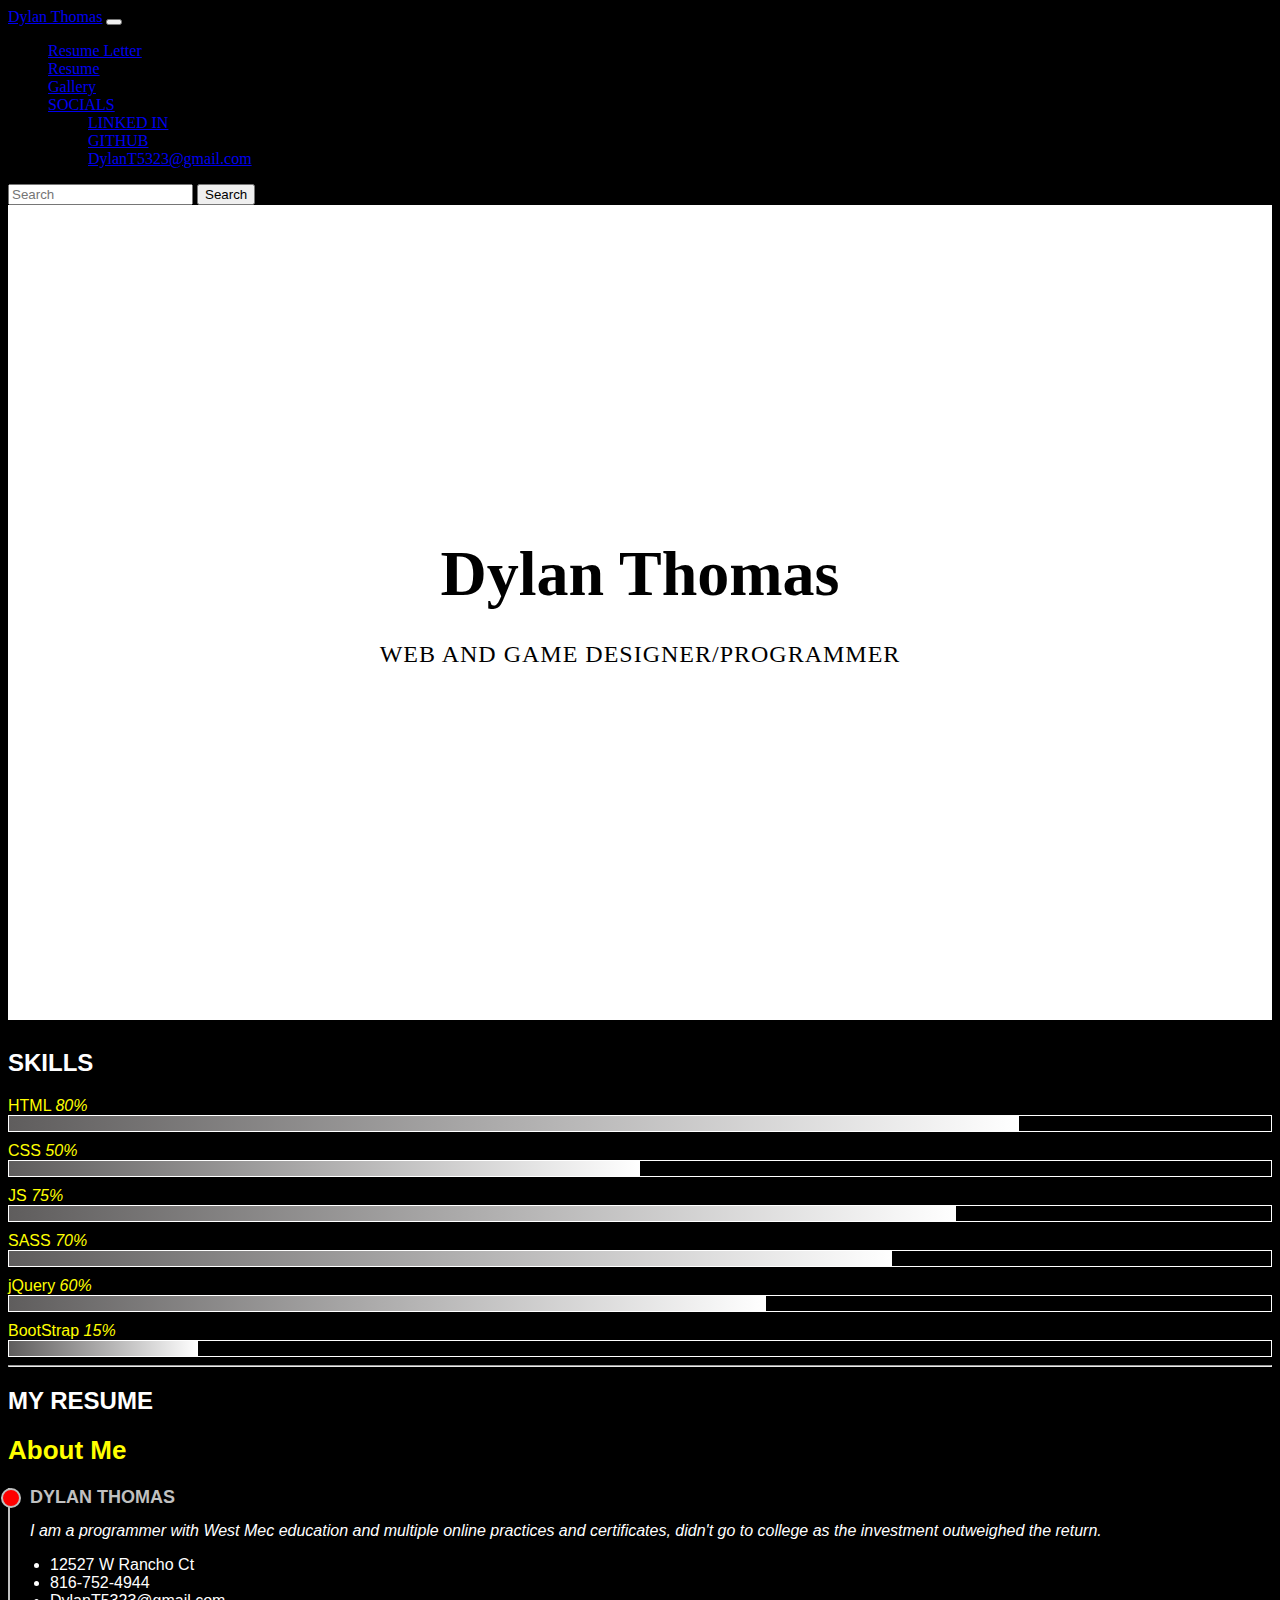
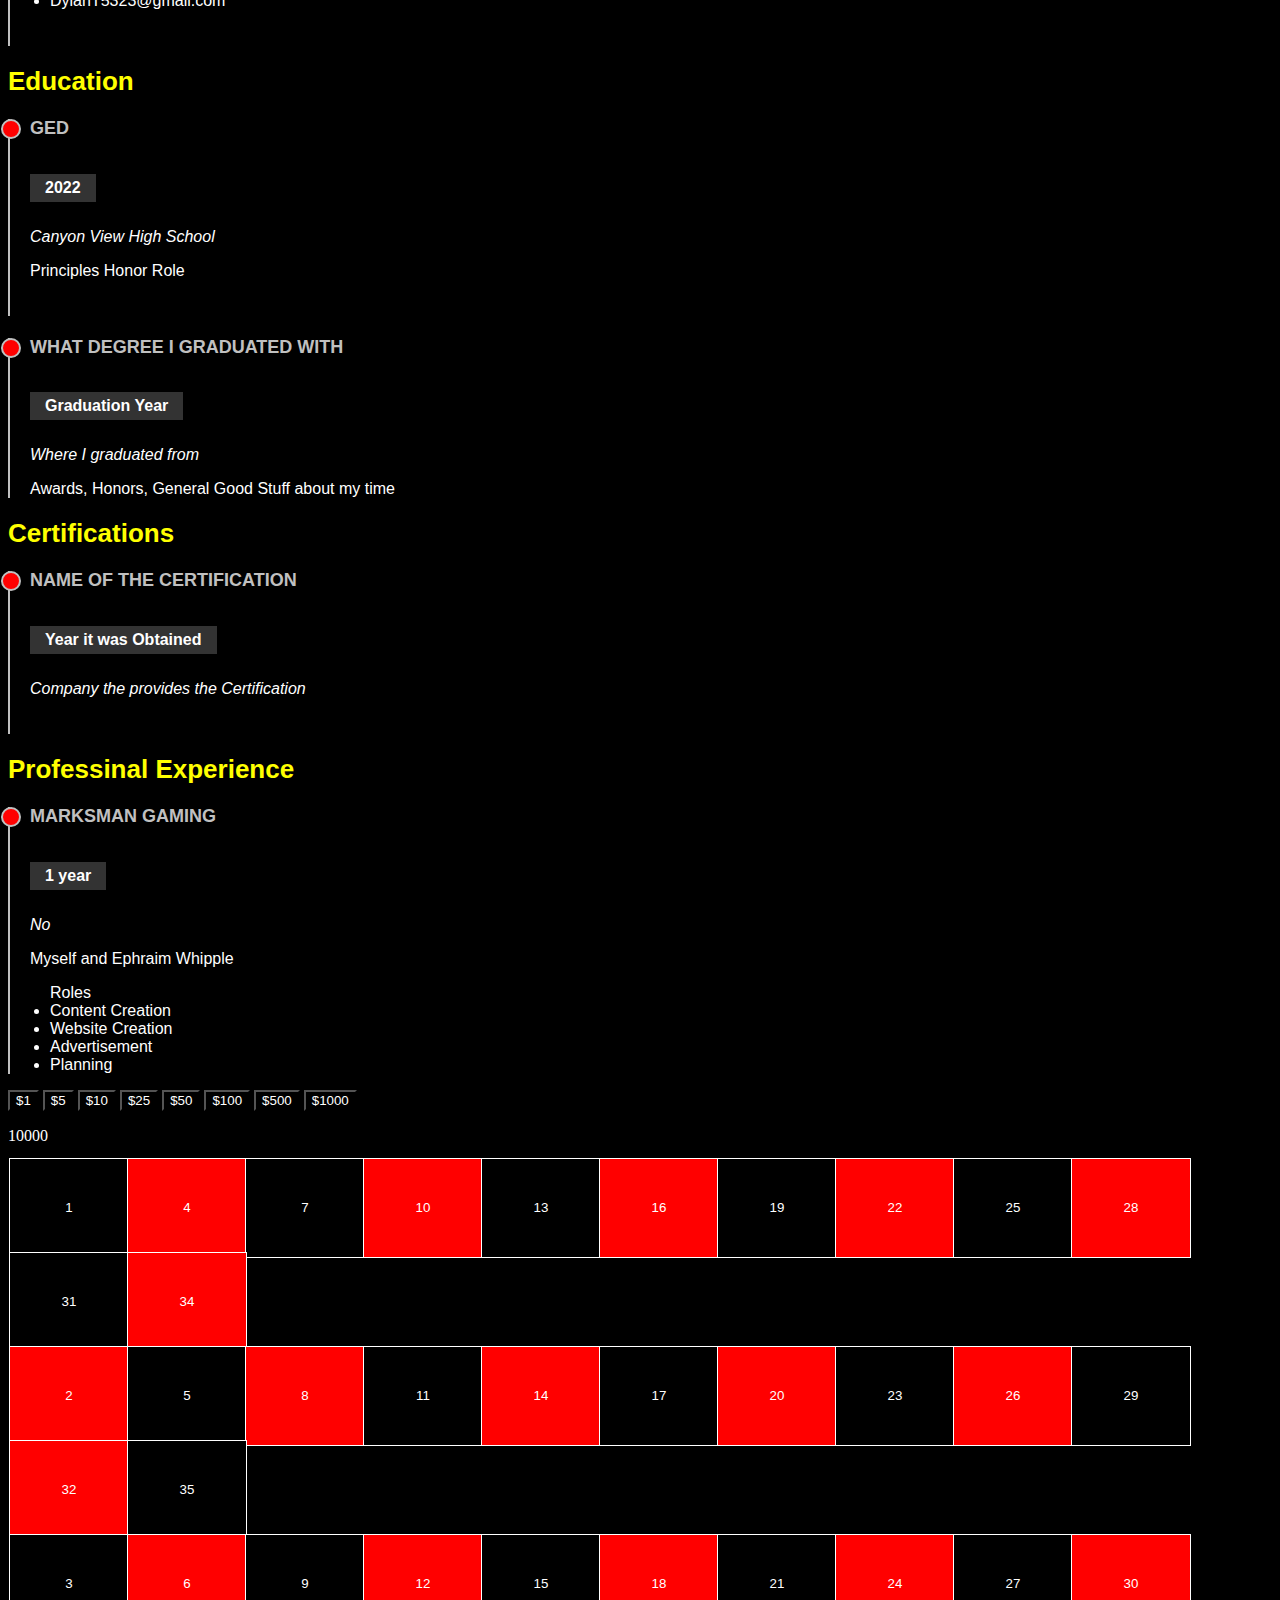
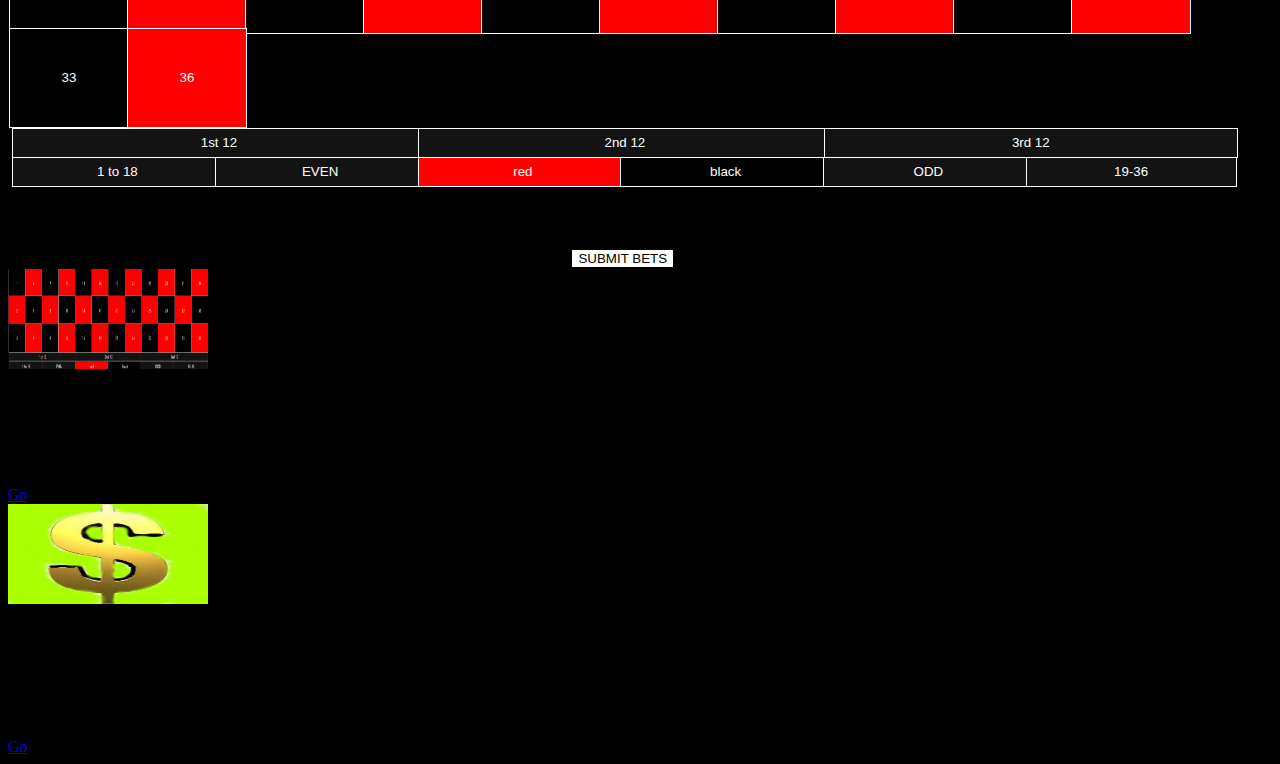
<file: index.html>
<!DOCTYPE html>
<html lang="en">

<head>
    <meta charset="UTF-8">
    <meta http-equiv="X-UA-Compatible" content="IE=edge">
    <meta name="viewport" content="width=device-width, initial-scale=1.0">
    <title>Document</title>
    <link href="https://cdn.jsdelivr.net/npm/bootstrap@5.0.0-beta2/dist/css/bootstrap.min.css" rel="stylesheet"
    integrity="sha384-BmbxuPwQa2lc/FVzBcNJ7UAyJxM6wuqIj61tLrc4wSX0szH/Ev+nYRRuWlolflfl" crossorigin="anonymous">
    <link rel="stylesheet" href="style.css">
</head>
<nav class="navbar navbar-expand-lg navbar-dark bg-dark">
    <div class="container-fluid">
        <a class="navbar-brand landing-btn" href="#landing-tab">Dylan Thomas</a>
        <button class="navbar-toggler" type="button" data-bs-toggle="collapse"
            data-bs-target="#navbarSupportedContent" aria-controls="navbarSupportedContent" aria-expanded="false"
            aria-label="Toggle navigation">
            <span class="navbar-toggler-icon"></span>
        </button>
        <div class="collapse navbar-collapse" id="navbarSupportedContent">
            <ul class="navbar-nav me-auto mb-2 mb-lg-0">
                <li>
                    <a class="nav-link" aria-current="page" href="https://docs.google.com/document/d/1kB7V1Ih_Biu44Q0AOEkSXSN4Fd92FA182Leo5Mlg9DY/edit" targer="_blank">Resume Letter</a>
                </li>
                <li>
                    <a class="nav-link resume-btn" aria-current="page" href="#skills">Resume</a>
                </li>
                <li> 
                    <a class="nav-link gallery-btn" href="#gallery">Gallery</a>
                </li>
            <li class="nav-item dropdown">
            <a class="nav-link dropdown-toggle" href="#" id="navbarDropdown" role="button" data-bs-toggle="dropdown" aria-expanded="false">
            SOCIALS
            </a>
            <ul class="dropdown-menu" aria-labelledby="navbarDropdown">
            <li><a class="dropdown-item" href="https://www.linkedin.com/in/dylan-thomas-964a14203/">LINKED IN</a></li>
            <li><a class="dropdown-item" href="https://github.com/DylanThomas711">GITHUB</a></li>
            <li><a class="dropdown-item" href="https://mail.google.com/mail" target="_blank">DylanT5323@gmail.com</a></li>
          </ul>
        </li>
            </ul>
            <form class="d-flex">
                <input class="form-control me-2" type="search" placeholder="Search" aria-label="Search">
                <button class="btn btn-outline-success" type="submit">Search</button>
            </form>
        </div>
    </div>
</nav>
<body>
    <section id="landing-tab">
        <div class="landing-container">
            <h1>Dylan Thomas</h1>
            <h2>Web and Game Designer/Programmer</h2>
        </div>
    </section>
    <section id="resume-tab">
        <div id="skills" class="skills container">
            <div class="section-title">
                <h2>SKILLS</h2>
            </div>
    
            <div class="row skills-content">
                <div class="col-lg-6">
                    <div class="progress">
                        <span class="skill">HTML <i class="val">80%</i></span>
                        <div class="progress-bar-wrap">
                            <div class="progress-bar" style="width: 80%;"></div>
                        </div>
                    </div>
    
                    <div class="progress">
                        <span class="skill">CSS <i class="val">50%</i></span>
                        <div class="progress-bar-wrap">
                            <div class="progress-bar" style="width: 50%;"></div>
                        </div>
                    </div>
    
                    <div class="progress">
                        <span class="skill">JS <i class="val">75%</i></span>
                        <div class="progress-bar-wrap">
                            <div class="progress-bar" style="width: 75%;"></div>
                        </div>
                    </div>
                </div>
                <div class="col-lg-6">
                    <div class="progress">
                        <span class="skill">SASS <i class="val">70%</i></span>
                        <div class="progress-bar-wrap">
                            <div class="progress-bar" style="width: 70%;"></div>
                        </div>
                    </div>
    
                    <div class="progress">
                        <span class="skill">jQuery <i class="val">60%</i></span>
                        <div class="progress-bar-wrap">
                            <div class="progress-bar" style="width: 60%;"></div>
                        </div>
                    </div>
    
                    <div class="progress">
                        <span class="skill">BootStrap <i class="val">15%</i></span>
                        <div class="progress-bar-wrap">
                            <div class="progress-bar" style="width: 15%;"></div>
                        </div>
                    </div>
                </div>
            </div>
        </div>
        <!-- /Skills -->
    
        <hr>
        
    
        <!-- Resume -->
        <div id="resume" class="resume">
            <div class="container">
                <div class="section-title">
                    <h2>MY RESUME</h2>
                </div>
    
                <div class="row">
                    <div class="col-lg-6">
                        <h3 class="resume-title">About Me</h3>
                        <div class="resume-item pb-0">
                            <h4>Dylan Thomas</h4>
                            <p><em>I am a programmer with West Mec education and multiple online practices and certificates, didn't go to college
                                as the investment outweighed the return.
                            </em></p>
                            <p>
                            <ul>
                                <li>12527 W Rancho Ct</li>
                                <li>816-752-4944</li>
                                <li>DylanT5323@gmail.com</li>
                            </ul>
                            </p>
    
    
                        </div>
                        <h3 class="resume-title">Education</h3>
                        <div class="resume-item">
                            <h4>GED</h4>
                            <h5>2022</h5>
                            <p><em>Canyon View High School</em></p>
                            <p>Principles Honor Role</p>
                        </div>
                        <div class="resume-item">
                            <!-- West Mec -->
                            <h4>What degree I graduated with</h4>
                            <h5>Graduation Year</h5>
                            <p><em>Where I graduated from</em></p>
                            <p>Awards, Honors, General Good Stuff about my time</p>
                        </div>
                        <!-- Add More as needed -->
                    </div>
                    <div class="col-lg-6">
                        <h3 class="resume-title">Certifications</h3>
                        <div class="resume-item">
                            <h4>Name of the Certification</h4>
                            <h5>Year it was Obtained</h5>
                            <p><em>Company the provides the Certification</em></p>
                        </div>
                        <!-- Add More as needed -->
    
                        <h3 class="resume-title">Professinal Experience</h3>
                        <div class="resume-item">
                            <h4>Marksman Gaming</h4>
                            <h5>1 year</h5>
                            <p><em>No</em></p> <!-- West-Mec, Glendale AZ-->
                            <p>Myself and Ephraim Whipple</p>
                            <ul>Roles
                                <li>Content Creation</li>
                                <li>Website Creation</li>
                                <li>Advertisement</li>
                                <li>Planning</li>
                            </ul>
                        </div>
                        <!-- Add more as needed -->
                    </div>
                </div>
            </div>
        </div>
    </section>
    <section id="roulette-tab">
        <button id="no1">$1</button>
        <button id="no5">$5</button>
        <button id="no10">$10</button>
        <button id="no25">$25</button>
        <button id="no50">$50</button>
        <button id="no100">$100</button>
        <button id="no500">$500</button>
        <button id="no1000">$1000</button>
        <p id="tokens">10000</p>
        <div id="numbers">
            <div id="1-12">
                <button id="1" class="black">1</button>
                <button id="4" class="red">4</button>
                <button id="7" class="black">7</button>
                <button id="10" class="red">10</button>
                <button id="13" class="black">13</button>
                <button id="16" class="red">16</button>
                <button id="19" class="black">19</button>
                <button id="22" class="red">22</button>
                <button id="25" class="black">25</button>
                <button id="28" class="red">28</button>
                <button id="31" class="black">31</button>
                <button id="34" class="red">34</button>
            </div>
            <div id="13-24">
                <button id="2" class="red">2</button>
                <button id="5" class="black">5</button>
                <button id="8" class="red">8</button>
                <button id="11" class="black">11</button>
                <button id="14" class="red">14</button>
                <button id="17" class="black">17</button>
                <button id="20" class="red">20</button>
                <button id="23" class="black">23</button>
                <button id="26" class="red">26</button>
                <button id="29" class="black">29</button>
                <button id="32" class="red">32</button>
                <button id="35" class="black">35</button>
            </div>
            <div id="25-36">
                <button id="3" class="black">3</button>
                <button id="6" class="red">6</button>
                <button id="9" class="black">9</button>
                <button id="12" class="red">12</button>
                <button id="15" class="black">15</button>
                <button id="18" class="red">18</button>
                <button id="21" class="black">21</button>
                <button id="24" class="red">24</button>
                <button id="27" class="black">27</button>
                <button id="30" class="red">30</button>
                <button id="33" class="black">33</button>
                <button id="36" class="red">36</button>
            </div>
        </div>
        <div id="playArea">
            <button id="chooseFirstDiv" class="divs">1st 12</button>
            <button id="chooseSecondDiv" class="divs">2nd 12</button>
            <button id="chooseThirdDiv" class="divs">3rd 12</button>
            <button id="chooseOneToEighteen" class="bottomRow">1 to 18</button>
            <button id="even" class="bottomRow">EVEN</button>
            <button id="chooseRed" class="bottomRow">red</button>
            <button id="chooseBlack" class="bottomRow">black</button>
            <button id="odd" class="bottomRow">ODD</button>
            <button id="chooseNineteenToThirtySix" class="bottomRow">19-36</button>
        </div><br>
        <button id="sub">SUBMIT BETS</button>
    </section>
    <section id="gallery">
       <div class="card" style="width: 18rem;">
            <img src="Screenshot 2021-03-06 130443.png" class = "roulette-btn roulette-ss" href="#roulette-tab">
                <div class="roulette-body">
                    <h5 class="card-title">Roulette</h5>
                    <p class="card-text">A game of roulette that I coded with HTML, CSS, and JavaScript</p>
                    <a href="#roulette-tab" class="btn btn-primary">Go</a>
            </div>
       </div>
        
       <div class="card" style="width: 18rem;">
                <a href="default.html" class = "dollar-ss"><img src="dollar (1).jpg"></a>
                <div class="dollar-body">
                    <h5 class="card-title">Clicker</h5>
                    <p class="card-text">A clicker game (doesn't have picture or theme yet) which was made with SCSS, HTML, and JS</p>
                    <a href="default.html" class="btn btn-primary">Go</a>
            </div>
       </div>
    </section>
    <script src="https://cdn.jsdelivr.net/npm/bootstrap@5.0.0-beta2/dist/js/bootstrap.bundle.min.js" integrity="sha384-b5kHyXgcpbZJO/tY9Ul7kGkf1S0CWuKcCD38l8YkeH8z8QjE0GmW1gYU5S9FOnJ0" crossorigin="anonymous"></script>
    <script src="https://code.jquery.com/jquery-3.5.1.js" integrity="sha256-QWo7LDvxbWT2tbbQ97B53yJnYU3WhH/C8ycbRAkjPDc="  crossorigin="anonymous"></script>
    <script src="script.js"></script>
</body>
</html>
</file>
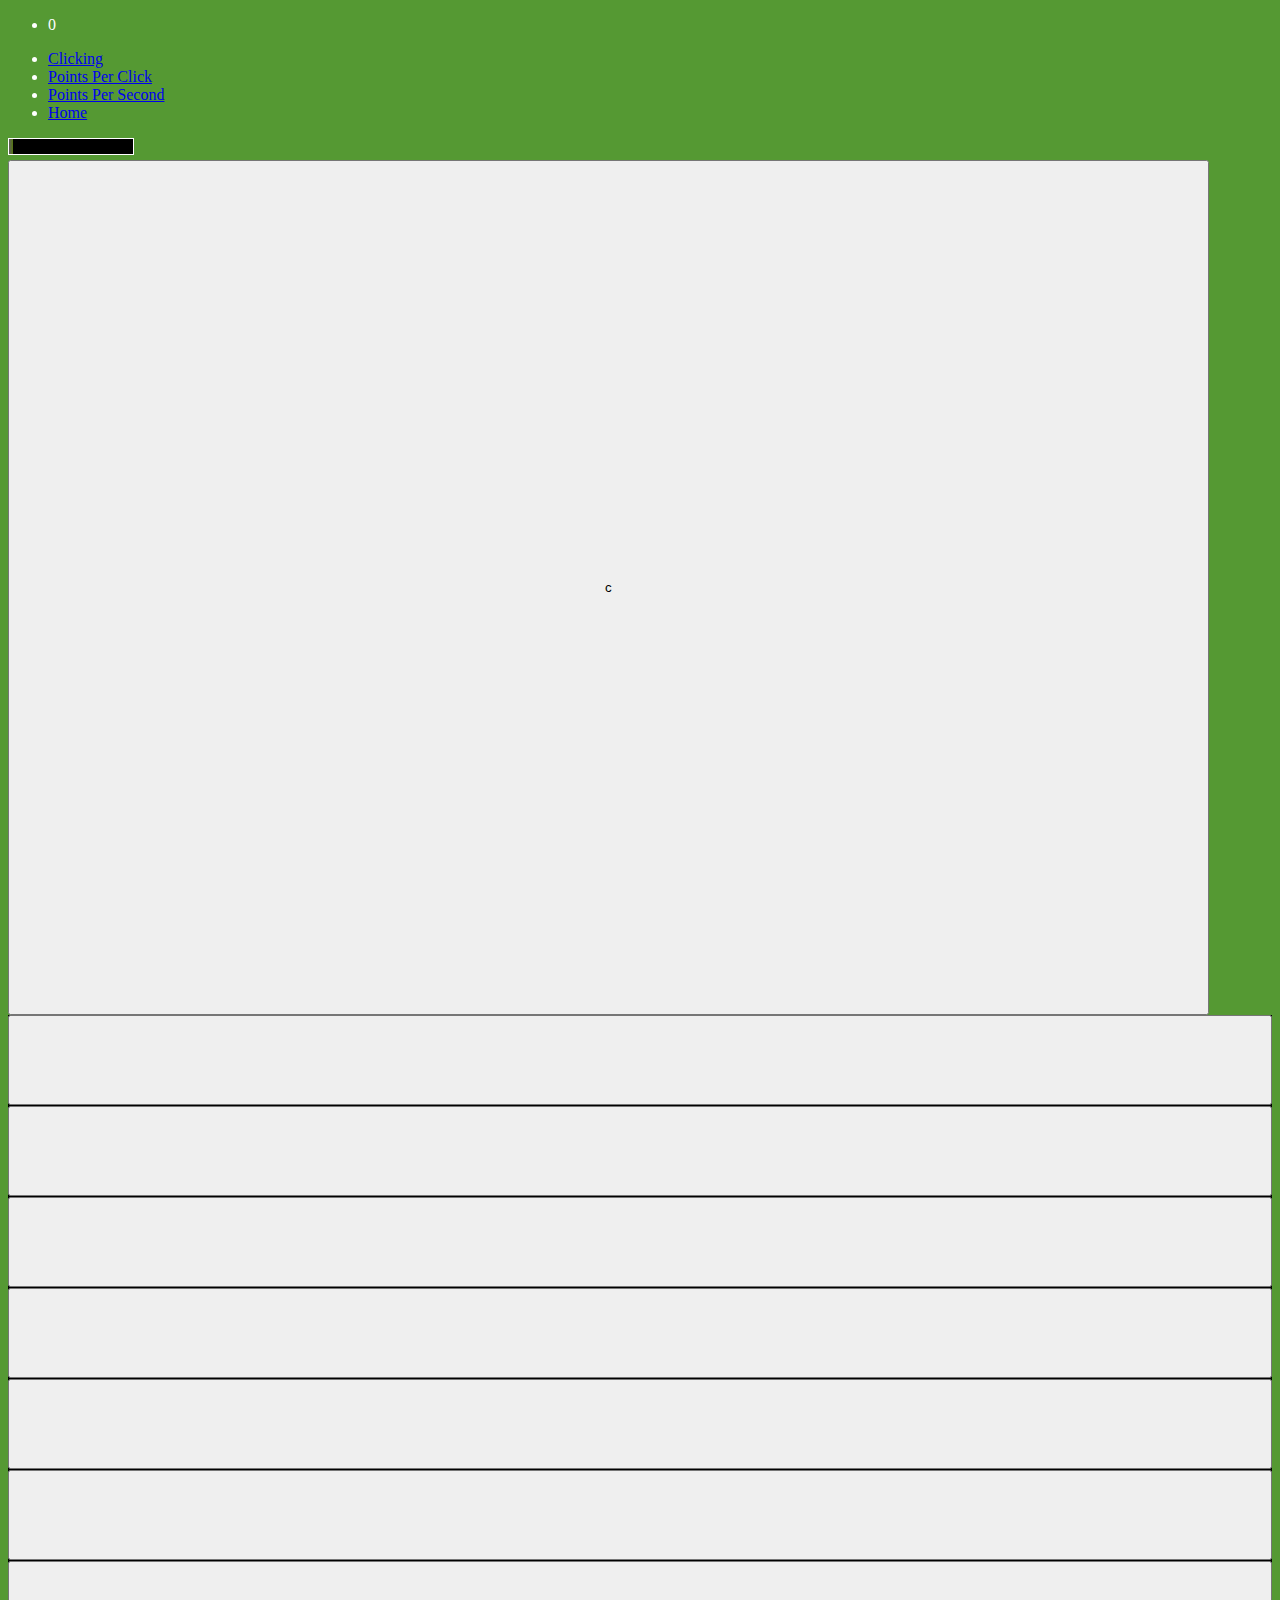
<file: defcault.html>
<!DOCTYPE html>
<html lang="en">

<head>
    <meta charset="UTF-8">
    <meta http-equiv="X-UA-Compatible" content="IE=edge">
    <meta name="viewport" content="width=device-width, initial-scale=1.0">
    <title>Document</title>
    <link href="https://cdn.jsdelivr.net/npm/bootstrap@5.0.0-beta2/dist/css/bootstrap.min.css" rel="stylesheet" integrity="sha384-BmbxuPwQa2lc/FVzBcNJ7UAyJxM6wuqIj61tLrc4wSX0szH/Ev+nYRRuWlolflfl" crossorigin="anonymous">
    <link rel="stylesheet" href="default.css">
</head>
<nav class="navbar navbar-expand-lg navbar-dark bg-dark">
    <div class="container-fluid">
        <div class="collapse navbar-collapse" id="navbarSupportedContent">
            <ul class="navbar-nav me-auto mb-2 mb-lg-0">
                <li class = "nav-item"><p id="points" class = "nav-link active">0</p></li>
                <li class="nav-item">
                    <a class="nav-link active home" aria-current="page" href="#clicker">Clicking</a>
                </li>
                <li class="nav-item">
                    <a class="nav-link active ppcu" href="#ppc-upgrades">Points Per Click</a>
                </li>
                <li class="nav-item">
                    <a class="nav-link active ppsu" href="#pps-upgrades">Points Per Second</a>
                </li>
                <li class="nav-item">
                    <a class="nav-link active ppsu" href="index.html">Home</a>
                </li>
            </ul>
        </div>
    </div>
</nav>
<body>
    <section id="clicker">
        <div class="tax">
            <div class="tax-bar-wrap">
                <div class="tax-bar" id="tax-bar" style="width: 3%;"></div>
            </div>
        </div>
        <button id="clicked">c</button>
    </section>
    <section id="ppc-upgrades">
        <button id="upgrade1"></button>
        <button id="upgrade2"></button>
        <button id="upgrade3"></button>
        <button id="upgrade4"></button>
        <button id="upgrade5"></button>
        <button id="upgrade6"></button>
        <button id="upgrade7"></button>
        <button id="upgrade8"></button>
        <button id="upgrade9"></button>
        <button id="upgrade10"></button>
    </section>
    <section id="pps-upgrades">
        <button id="pps-upgrade1"></button>
        <button id="pps-upgrade2"></button>
        <button id="pps-upgrade3"></button>
        <button id="pps-upgrade4"></button>
        <button id="pps-upgrade5"></button>
        <button id="pps-upgrade6"></button>
        <button id="pps-upgrade7"></button>
        <button id="pps-upgrade8"></button>
        <button id="pps-upgrade9"></button>
        <button id="pps-upgrade10"></button>
        <button id="pps-upgrade11"></button>
        <button id="pps-upgrade12"></button>
        <button id="pps-upgrade13"></button>
        <button id="pps-upgrade14"></button>
        <button id="pps-upgrade15"></button>
    </section>
    <script src="https://code.jquery.com/jquery-3.5.1.js" integrity="sha256-QWo7LDvxbWT2tbbQ97B53yJnYU3WhH/C8ycbRAkjPDc=" crossorigin="anonymous" "></script>
    <script src=" default.js"></script>
</body>

</html>
</file>
<file: style.css>
body {
  background-color: black;
}

body img {
  height: 100px;
  width: 200px;
}

body img:hover {
  border: 2px white solid;
}

body #landing-tab {
  width: 100%;
  height: 90.5vh;
  background: white top right;
  background-size: cover;
  position: relative;
}

body #landing-tab::before {
  content: "";
  position: absolute;
  top: 0;
  right: 0;
  left: 0;
  bottom: 0;
}

body #landing-tab .landing-container {
  position: absolute;
  top: 0;
  right: 0;
  left: 0;
  bottom: 0;
  display: flex;
  justify-content: center;
  align-items: center;
  flex-direction: column;
  padding: 0 15px;
  color: black;
}

body #landing-tab h1 {
  margin: 0 0 10px 0;
  font-size: 64px;
  font-family: fantasy;
  color: black;
}

body #landing-tab h1:hover {
  color: gold;
}

body #landing-tab h2 {
  font-weight: bold;
  color: black;
  margin: 20px;
  font-size: 24px;
  font-weight: 500;
  letter-spacing: 1px;
  text-transform: uppercase;
}

body #landing-tab h2:hover {
  color: silver;
}

body #landing-tab .btn-scroll {
  transition: 0.5s;
  color: black;
}

body #landing-tab .btn-scroll i {
  font-size: 48px;
  border-radius: 25px;
  padding: 20px;
  width: 200px;
  height: 150px;
  display: inline-flex;
}

body #resume-tab {
  font-family: sans-serif;
  background-color: black;
  color: #fff;
  position: relative;
  background: transparent;
}

body #resume-tab a {
  background-color: black;
  color: silver;
  text-decoration: none;
}

body #resume-tab a:hover {
  color: red;
  text-decoration: none;
}

body #resume-tab .skills {
  margin-bottom: -10px;
  background-color: black;
  padding-top: 10px;
}

body #resume-tab .skills .progress {
  height: 45px;
  display: block;
  background: none;
  border-radius: 0;
}

body #resume-tab .skills .progress span {
  color: yellow;
  font-size: medium;
}

body #resume-tab .skills .progress .skills {
  padding: 10px 0;
  margin: 0;
  text-transform: uppercase;
  display: block;
  font-weight: 470;
  font-family: sans-serif;
  background-color: black;
}

body #resume-tab .skills .progress .skills .val {
  float: right;
  font-style: normal;
  background-color: black;
}

body #resume-tab .skills .progress-bar-wrap {
  background: black;
  border: 1px white solid;
}

body #resume-tab .skills .progress-bar {
  height: 15px;
  background: linear-gradient(to right, #5f5d5d, white);
}

body #resume-tab .skills .progress-bar:hover {
  background: linear-gradient(to right, black, white);
}

body #resume-tab .resume {
  background-color: black;
}

body #resume-tab .resume .resume-title {
  font-size: 26px;
  font-weight: 700;
  margin-top: 20px;
  margin-bottom: 20px;
  color: yellow;
  background-color: black;
}

body #resume-tab .resume .resume-item {
  padding: 0 0 20px 20px;
  margin-top: -2px;
  border-left: 2px solid silver;
  position: relative;
}

body #resume-tab .resume .resume-item h4 {
  line-height: 18px;
  font-size: 18px;
  font-weight: 600;
  text-transform: uppercase;
  font-family: sans-serif;
  color: silver;
  margin-bottom: 10px;
}

body #resume-tab .resume .resume-item h5 {
  font-size: 16px;
  background: rgba(255, 255, 255, 0.2);
  padding: 5px 15px;
  display: inline-block;
  font-weight: 600;
  margin-bottom: 10px;
}

body #resume-tab .resume .resume-item ul {
  padding-left: 20px;
}

body #resume-tab .resume .resume-item ul li {
  padding-bottom: 0;
}

body #resume-tab .resume .resume-item:last-child {
  padding-bottom: 0;
}

body #resume-tab .resume .resume-item::before {
  content: "";
  position: absolute;
  width: 16px;
  height: 16px;
  border-radius: 50px;
  left: -9px;
  top: 0;
  background: red;
  border: 2px solid silver;
}

body #roulette-tab {
  background-color: black;
  color: white;
  height: 100%;
  width: 100%;
}

body #roulette-tab button {
  background-color: black;
  color: white;
}

body #roulette-tab #numbers {
  background-color: black;
  display: flexbox;
  margin-left: 4px;
}

body #roulette-tab #numbers button {
  height: 100px;
  width: 120px;
  border: 1px white solid;
  margin: -3px;
  background: red;
}

body #roulette-tab #numbers .black {
  background-color: black;
  color: white;
}

body #roulette-tab #numbers button:hover {
  border: 2px grey solid;
}

body #roulette-tab #playArea {
  background-color: black;
  margin-left: 2px;
}

body #roulette-tab #playArea button:hover {
  border: 2px grey solid;
}

body #roulette-tab #playArea button {
  background-color: #131313;
  color: white;
  border: white 1px solid;
  margin: -14px;
}

body #roulette-tab #playArea #chooseRed {
  background-color: red;
}

body #roulette-tab #playArea #chooseBlack {
  background-color: black;
}

body #roulette-tab #playArea .divs {
  margin-top: 3px;
  margin-left: 2px;
  height: 30px;
  width: 32.8%;
}

body #roulette-tab #playArea .bottomRow {
  margin-top: 5.5px;
  margin-left: 2px;
  width: 16.7%;
  height: 30px;
  padding: -2px;
}

body #roulette-tab #sub {
  background-color: white;
  border: 2px black solid;
  color: black;
  text-shadow: black;
  margin-left: 44.5%;
  margin-top: 50px;
}

body #roulette-tab #sub:hover {
  border: 7px black solid;
}
/*# sourceMappingURL=style.css.map */
</file>
<file: default.css>
#ppc-upgrades {
  width: 100%;
  height: 100vh;
  background-color: black;
}

#ppc-upgrades button {
  text-align: right;
  height: 10%;
  width: 100%;
}

#pps-upgrades {
  width: 100%;
  height: 6.66666666667vh;
  background-color: black;
}

#pps-upgrades button {
  text-align: right;
  height: 100%;
  width: 100%;
}

.navbar-custom {
  background-color: #593;
  color: white;
}

body {
  background-color: #593;
  color: white;
}

#clicker .tax {
  margin-bottom: -78px;
  height: 100px;
  width: 10%;
  display: block;
  background: none;
  border-radius: 0;
}

#clicker .tax span {
  color: yellow;
  font-size: medium;
}

#clicker .tax .taxes {
  padding: 10px 0;
  margin: 0;
  text-transform: uppercase;
  display: block;
  font-weight: 470;
  font-family: sans-serif;
}

#clicker .tax .taxes .val {
  margin-left: 65px;
  font-style: normal;
}

#clicker .tax-bar-wrap {
  background: black;
  border: 1px white solid;
}

#clicker .tax-bar {
  height: 15px;
  background: -webkit-gradient(linear, left top, right top, from(#5f5d5d), to(#571));
  background: linear-gradient(to right, #5f5d5d, #571);
}

#clicker .tax-bar:hover {
  background: -webkit-gradient(linear, left top, right top, from(#5f5d5d), to(#594));
  background: linear-gradient(to right, #5f5d5d, #594);
}

#clicker #clicked {
  vertical-align: center;
  justify-content: center;
  height: 95vh;
  width: 95%;
  background-img: image(dollar (1).jpg)
}
#clicker #clicked img{
  height: 95vs;
  width: 95%;
}
/*# sourceMappingURL=default.css.map */
</file>
